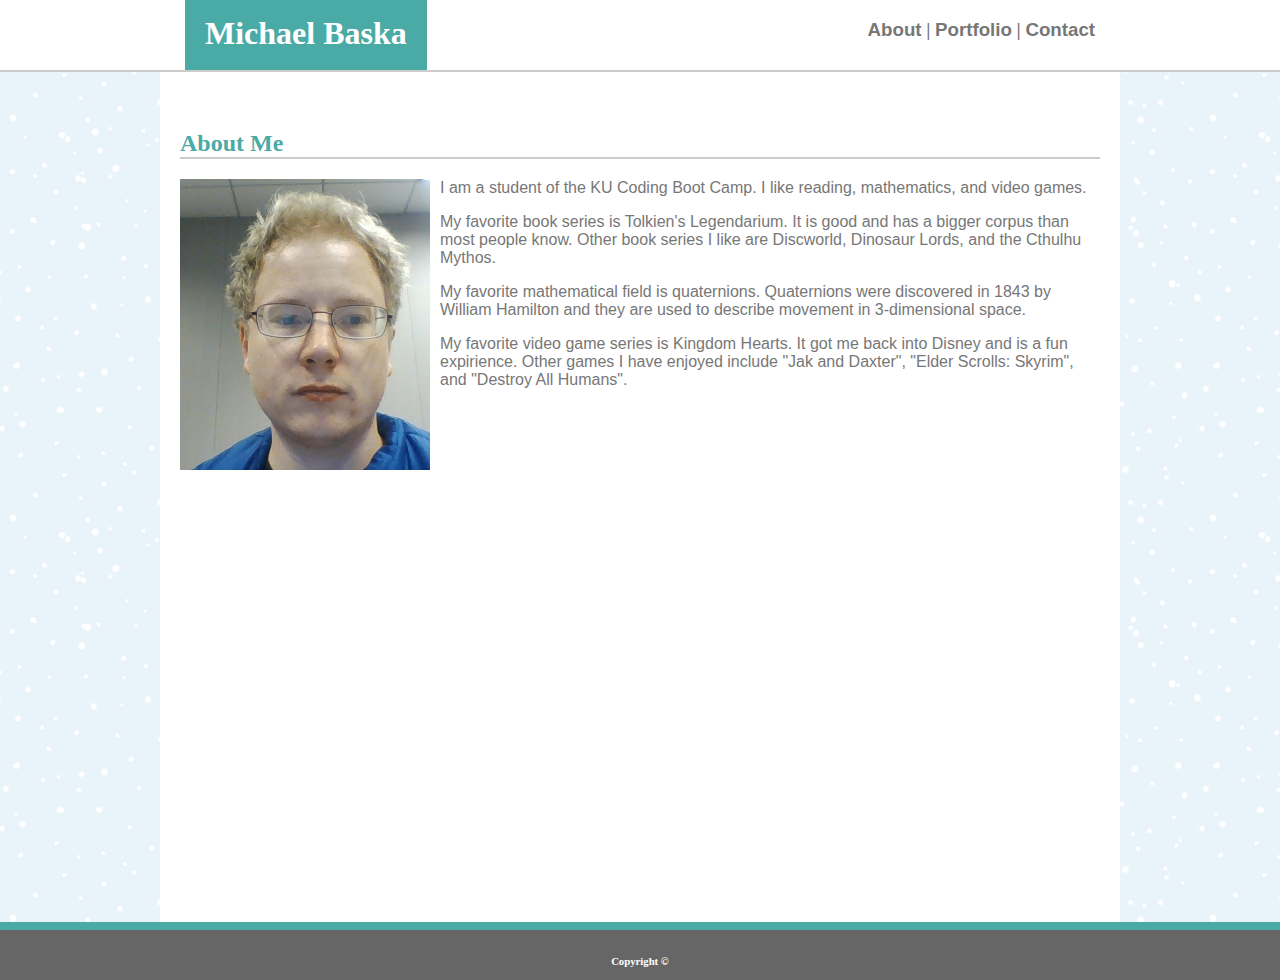
<file: index.html>
<!DOCTYPE html>
<html>
    <head>
        <link rel="stylesheet" type="text/css" href="assets/css/style.css">
        <title>Michael Baska</title>
    </head>
    <body>
        <div class="leftHeader"></div>
        <div class="rightHeader"></div>
        <div class="header">
            <h1>Michael Baska</h1>
            <h3><a href="./index.html">About</a> | <a href="./portfolio.html">Portfolio</a> | <a href="./contact.html">Contact</a></h3>
        </div>
        <div class="content">
            <div class="content-inside">
                <br/>
                <h2>About Me</h2>
                <img id="portfolio" src="./assets/images/portfolio-picture.png"/>
                <p>I am a student of the KU Coding Boot Camp. I like reading, mathematics, and video games.</p>
                <p>My favorite book series is Tolkien's Legendarium. It is good and has a bigger corpus than most people know. Other book series I like are Discworld, Dinosaur Lords, and the Cthulhu Mythos.</p>
                <p>My favorite mathematical field is quaternions. Quaternions were discovered in 1843 by William Hamilton and they are used to describe movement in 3-dimensional space.</p>
                <p>My favorite video game series is Kingdom Hearts. It got me back into Disney and is a fun expirience. Other games I have enjoyed include "Jak and Daxter", "Elder Scrolls: Skyrim", and "Destroy All Humans".</p>
            </div>
        </div>
        <div class="rightFooter"></div>
        <div class="leftFooter"></div>
        <div class="footer">
            <h6>Copyright ©</h6>
        </div>
    </body>
</html>
</file>
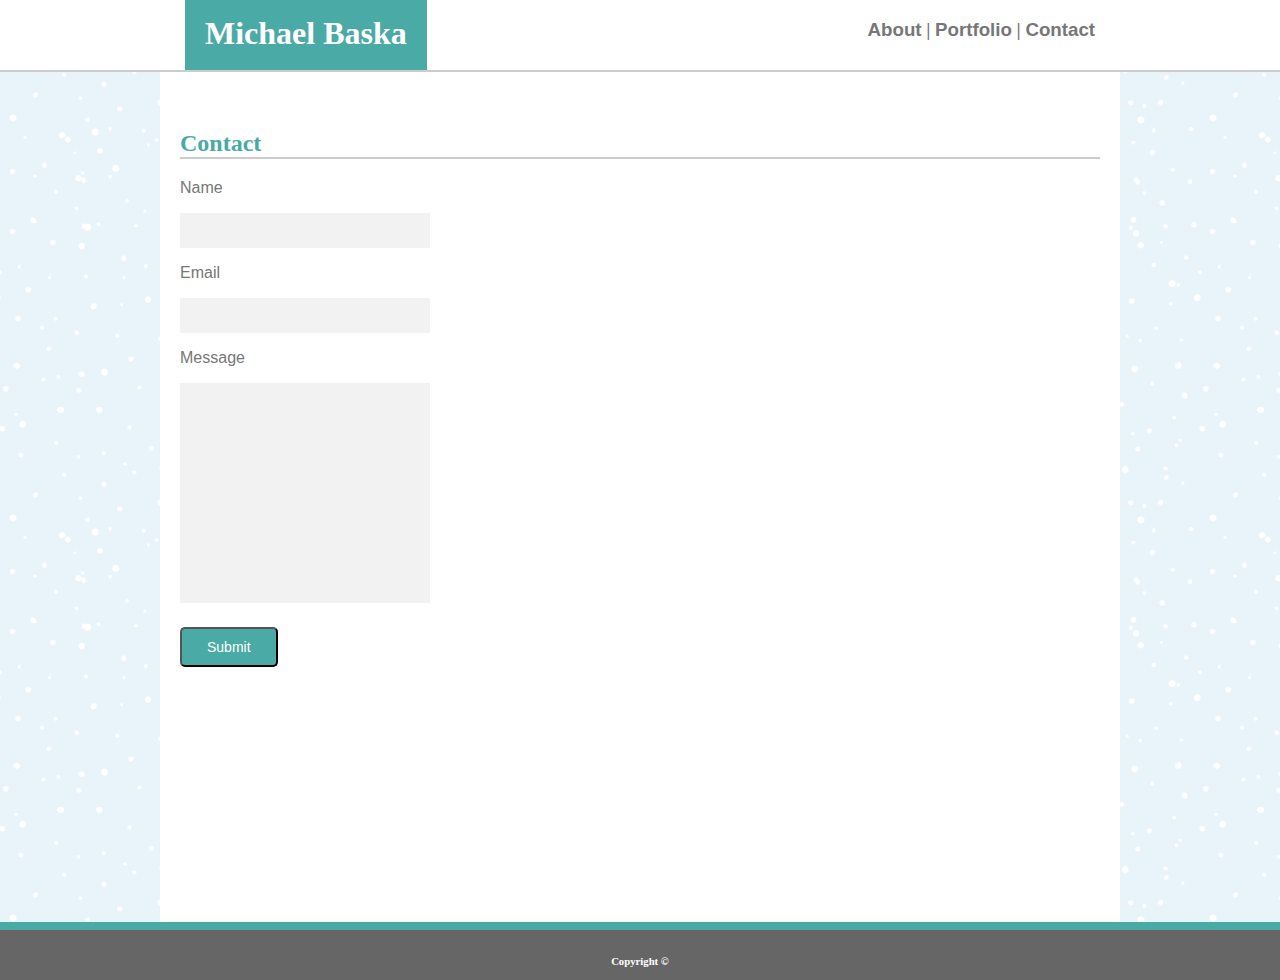
<file: contact.html>
<!DOCTYPE html>
<html>
    <head>
        <link rel="stylesheet" type="text/css" href="assets/css/style.css">
        <title>Michael Baska</title>
    </head>
    <body>
        <div class="leftHeader"></div>
        <div class="rightHeader"></div>
        <div class="header">
            <h1>Michael Baska</h1>
            <h3><a href="./index.html">About</a> | <a href="./portfolio.html">Portfolio</a> | <a href="./contact.html">Contact</a></h3>
        </div>
        <div class="content">
            <div class="content-inside">
                <br/>
                <h2>Contact</h2>
                <p>Name</p>
                <input id="name"/>
                <p>Email</p>
                <input id="email"/>
                <p>Message</p>
                <textarea id="message"></textarea>
                <br/>
                <button id="contact-us-form-submit" role="button" class="button" onclick="APP.ContactForm.onSubmit()">Submit</button>
            </div>
        </div>
        <div class="rightFooter"></div>
        <div class="leftFooter"></div>
        <div class="footer">
            <h6>Copyright ©</h6>
        </div>
    </body>
</html>
</file>
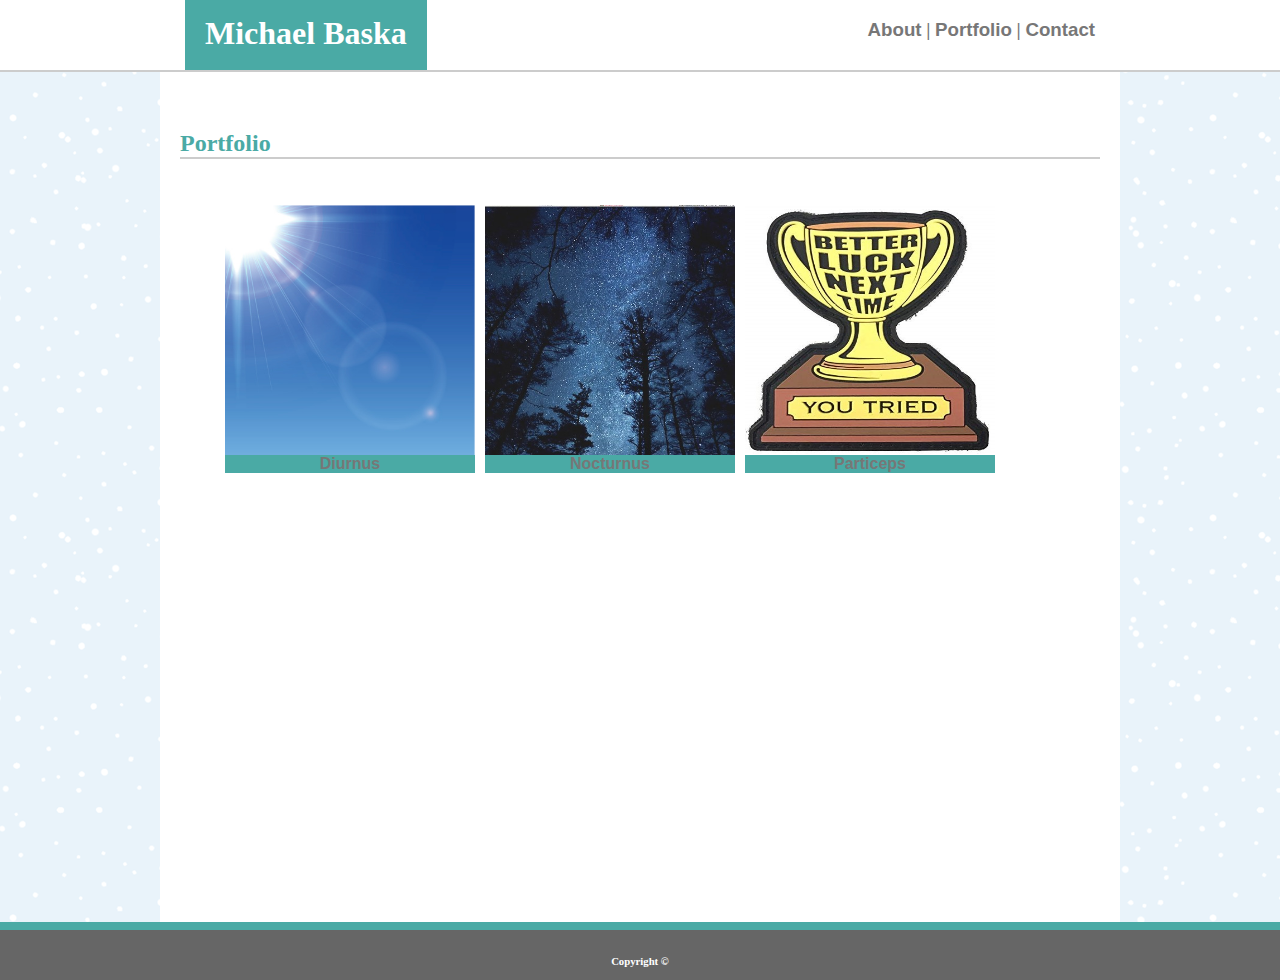
<file: portfolio.html>
<!DOCTYPE html>
<html>
    <head>
        <link rel="stylesheet" type="text/css" href="assets/css/style.css">
        <title>Michael Baska</title>
    </head>
    <body>
        <div class="leftHeader"></div>
        <div class="rightHeader"></div>
        <div class="header">
            <h1>Michael Baska</h1>
            <h3><a href="./index.html">About</a> | <a href="./portfolio.html">Portfolio</a> | <a href="./contact.html">Contact</a></h3>
        </div>
        <div class="content">
            <div class="content-inside">
                <br/>
                <h2>Portfolio</h2>
                <ul>
                    <li><h4><img src="./assets/images/Diurnus-File.jpg"/><a href="#">Diurnus</a></h4></li>
                    <li><h4><img src="./assets/images/Nocturnus-File.jpg"/><a href="#">Nocturnus</a></h4></li>
                    <li><h4><img src="./assets/images/Particeps-File.jpg"/><a href="#">Particeps</a></h4></li>
                </ul>
            </div>
        </div>
        <div class="rightFooter"></div>
        <div class="leftFooter"></div>
        <div class="footer">
            <h6>Copyright ©</h6>
        </div>
    </body>
</html>
</file>
<file: assets/css/style.css>
html, body {
    height: 100%;
    margin: 0;
    background-image: url(../images/blue-snow.png);
}
h1 {
    color:  #ffffff;
    background-color: #4aaaa5;
    font-family: 'Georgia', Times, 'Times New Roman', serif;
    float: left;
    height: 40px;
    width: auto;
    margin-left: 0px;
    margin-right: auto;
    margin-top: 0px;
    border-left: 20px solid #4aaaa5;
    border-right: 20px solid #4aaaa5;
    border-top: 15px solid #4aaaa5;
    border-bottom: 15px solid #4aaaa5;
}
h2, h5 {
    color: #4aaaa5;
    font-family: 'Georgia', Times, 'Times New Roman', serif;
    border-bottom: 2px solid #cccccc;
}
h3 {
    color: #777777;
    font-family: 'Georgia', Times, 'Times New Roman', serif;
    float: right;
}
h4 {
    color:  #ffffff;
    background-color: #4aaaa5;
    font-family: 'Georgia', Times, 'Times New Roman', serif;
    float: left;
    height: auto;
    width: auto;
}
h6 {
    color:  #ffffff;
    font-family: 'Georgia', Times, 'Times New Roman', serif;
    text-align: center;
}
p, a {
    color: #777777;
    font-family: 'Arial', 'Helvetica Neue', Helvetica, sans-serif;
    text-decoration: none;
}
ul {
    color: #777777;
    font-family: 'Arial', 'Helvetica Neue', Helvetica, sans-serif;
    display: block;
    list-style-type: disc;
}
li {
    display: table-cell;
    list-style-type: none;
    text-align: center;
    float: left;
    margin: 5px;
    height:200px;
    width: 250px;
}
.header {
    display: block;
    background-color: #ffffff;
    height: 70px;
    width: 960px;
    border-bottom: 2px solid #cccccc;
    margin-left: auto;
    margin-right: auto;
    float: initial;
}
.content {
    display: block;
    background-color: #ffffff;
    min-height: 100%;
    width: 960px;
    border-color: #dddddd;
    margin-left: auto;
    margin-right: auto;
}
.content-inside {
    background-color: #ffffff;
    padding: 20px;
    padding-bottom: 50px;
}
.footer {
    background-color: #666666;
    height: 50px;
    width: 960px;
    margin-top: -50px;
    border-top: 8px solid #4aaaa5;
    margin-left: auto;
    margin-right: auto;
}
.leftHeader {
    display: block;
    background-color: #ffffff;
    height: 70px;
    width: 14.45%;
    border-bottom: 2px solid #cccccc;
    margin-left: 0;
    margin-right: auto;
    float: left;
}
.rightHeader {
    display: block;
    background-color: #ffffff;
    height: 70px;
    width: 14.45%;
    border-bottom: 2px solid #cccccc;
    margin-left: auto;
    margin-right: 0;
    float: right;
}
.leftFooter {
    background-color: #666666;
    height: 50px;
    width: 14.45%;
    margin-top: -50px;
    border-top: 8px solid #4aaaa5;
    margin-left: 0;
    margin-right: auto;
    float: left;
}
.rightFooter {
    background-color: #666666;
    height: 50px;
    width: 14.45%;
    margin-top: -50px;
    border-top: 8px solid #4aaaa5;
    margin-left: auto;
    margin-right: 0;
    float: right;
}
#name {
    border-radius: 0px;
    color: #000000;
    background: #f3f2f2;
    outline: 0 none;
    border: 0px none;
    resize: none;
    width: 25%;
    padding: 10px;
}
#email {
    border-radius: 0px;
    color: #000000;
    background: #f3f2f2;
    outline: 0 none;
    border: 0px none;
    resize: none;
    width: 25%;
    padding: 10px;
}
#message {
    height: 200px;
    border-radius: 0px;
    color: #000000;
    background: #f3f2f2;
    outline: 0 none;
    border: 0px none;
    resize: none;
    width: 25%;
    padding: 10px;
    overflow: auto;
}
.button {
    font-size: 14px;
    color: #FFFFFF;
    background-color: #4aaaa5;
    border-radius: 5px;
    margin-top: 20px;
    margin-bottom: 20px;
    padding: 10px 25px;
    font-family: 'Arial', 'Helvetica Neue', Helvetica, sans-serif;;
}
img {
    float: left;
    height: 250px;
    width: 250px;
    margin-left: auto;
    margin-right: auto;
}
#portfolio {
    float: left;
    height: auto;
    max-width: 250px;
    margin-left: auto;
    margin-right: 10px;
}
</file>
